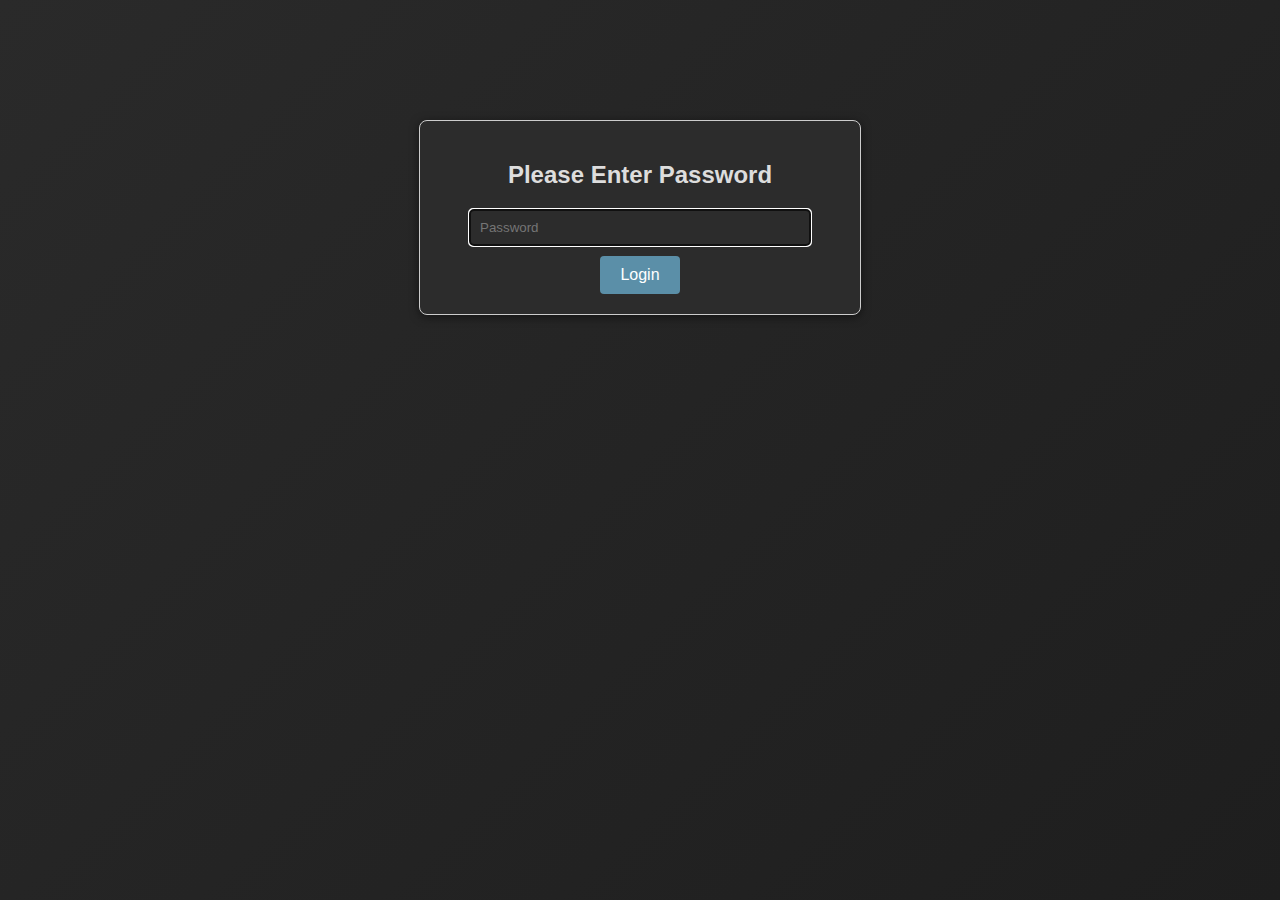
<file: index.html>
<!DOCTYPE html>
<html lang="en">
<head>
  <meta charset="UTF-8" />
  <meta name="viewport" content="width=device-width, initial-scale=1.0" />
  <meta name="description" content="Protected Quick Links page with dark mode, interactive features, link management, settings, and persistence" />
  <title>My Quick Links - Protected</title>
  <link rel="stylesheet" href="css/style.css" />
  <!-- We add a small inline style for tab-content to fix the 'tabs do nothing' issue -->
  <style>
    .tab-content { display: none; }
    .tab-content.active { display: block; }
  </style>
</head>
<body>
  <!-- LOGIN CONTAINER -->
  <div id="loginContainer">
    <h2>Please Enter Password</h2>
    <form onsubmit="submitLogin(event)">
      <input type="password" id="loginPassword" placeholder="Password" />
      <button type="submit">Login</button>
      <p id="loginError">Incorrect password. Try again!</p>
    </form>
  </div>

  <!-- PROTECTED CONTENT -->
  <div id="mainContent">
    <!-- Fixed Header -->
    <header>
      <!-- Dark Mode Toggle -->
      <div class="toggle-switch">
        <input type="checkbox" id="themeToggle" onclick="toggleTheme()" />
        <label for="themeToggle" aria-label="Toggle dark mode"></label>
      </div>
      
      <!-- Category Buttons & Manage/Clear Buttons -->
      <nav class="categories">
        <button onclick="clickCategory('all')">All Sites</button>
        <button onclick="clickCategory('hosted')">Hosted</button>
        <button onclick="clickCategory('nonhosted')">Non Hosted</button>
        <button class="manage-btn" onclick="clickManage()">Manage URLs</button>
        <button class="clear-btn" onclick="clearSearch()">Clear</button>
      </nav>
      
      <!-- Search Bar -->
      <input type="text" id="searchBox" placeholder="Search links..." />
      
      <!-- Default Reset Buttons -->
      <div class="default-reset-buttons">
        <button onclick="defaultResetAll()">Reset All Sites</button>
        <button onclick="defaultResetHosted()">Reset Hosted</button>
        <button onclick="defaultResetNonHosted()">Reset Non Hosted</button>
      </div>
      
      <!-- Settings & Logout Buttons -->
      <button class="settings-btn" onclick="toggleSettings()">Settings</button>
      <button class="logout-btn" onclick="logout()">Logout</button>
    </header>
    
    <!-- LEFT-PINNED MANAGE PANEL (Portrait) -->
    <div id="managePanel">
      <h2>Manage URLs</h2>
      <form onsubmit="submitForm(event)">
        <label for="linkName">Link Name:</label>
        <input type="text" id="linkName" placeholder="Link Name" required />
        
        <label for="linkURL">Link URL:</label>
        <input type="url" id="linkURL" placeholder="Link URL" required />
        
        <label for="linkCategory">Category:</label>
        <select id="linkCategory" required>
          <option value="">Select Category</option>
          <option value="hosted">Hosted</option>
          <option value="nonhosted">Non Hosted</option>
        </select>
        
        <div style="display: flex; gap: 10px; margin-top: 10px;">
          <button id="submitBtn" type="submit">Add Link</button>
          <button type="button" onclick="cancelManage()">Cancel</button>
        </div>
      </form>
      <p>Edit or remove links using the buttons on each card below.</p>
    </div>
    
    <!-- LINKS LIST -->
    <div id="linksList"></div>
    
    <!-- BACK TO TOP BUTTON -->
    <button id="topBtn" aria-label="Back to top" onclick="topFunction()">↑</button>
  </div>

  <!-- FULL-PAGE SETTINGS (NO GLOW, FILLS ENTIRE SCREEN BELOW HEADER) -->
  <div id="settingsPanel" style="
       position: fixed;
       top: 70px;       /* Just below the header's height */
       left: 0;
       right: 0;
       bottom: 0;
       background: var(--card-bg);
       color: var(--text-color);
       overflow-y: auto;
       z-index: 9999;
       display: none;
       padding: 20px;
       border: none;
  ">
    <h2 style="margin-top:0;">Full-Page Settings</h2>
    <p>This page spans the entire screen below the header, giving you a more detailed editor for your site’s appearance.</p>

    <div class="settings-tabs" style="margin-top:20px;">
      <div class="tab-buttons" style="display:flex; gap:10px; margin-bottom:10px;">
        <button data-target="tab-general" class="active" onclick="switchTab(event)">General</button>
        <button data-target="tab-appearance" onclick="switchTab(event)">Appearance</button>
        <button data-target="tab-advanced" onclick="switchTab(event)">Advanced</button>
      </div>

      <!-- General Tab -->
      <div id="tab-general" class="tab-content active" style="margin-bottom:20px;">
        <h3>General Settings</h3>
        <div>
          <p>Default Category:</p>
          <label><input type="radio" name="defaultCategory" value="all"> All Sites</label>
          <label><input type="radio" name="defaultCategory" value="hosted"> Hosted</label>
          <label><input type="radio" name="defaultCategory" value="nonhosted"> Non Hosted</label>
        </div>
        <div style="margin-top:10px;">
          <label><input type="checkbox" id="enableAnimation" checked> Enable Card Animation</label>
        </div>
        <div style="margin-top:10px;">
          <label><input type="checkbox" id="alwaysShowEdit"> Always Show Edit/Remove Buttons</label>
        </div>
      </div>

      <!-- Appearance Tab -->
      <div id="tab-appearance" class="tab-content" style="margin-bottom:20px;">
        <h3>Appearance Settings</h3>

        <!-- Additional themes -->
        <div style="margin-top:10px;">
          <label>Preset Theme:
            <select id="presetTheme">
              <option value="">None</option>
              <option value="light">Light</option>
              <option value="dark">Dark</option>
              <option value="matrix">Matrix</option>
              <option value="retro">Retro</option>
              <option value="neon">Neon</option>
              <option value="pastel">Pastel</option>
              <option value="solarized">Solarized</option>
              <option value="monokai">Monokai</option>
              <option value="highcontrast">High Contrast</option>
            </select>
          </label>
          <p style="font-size:0.9em; margin-top:4px;">
            Selecting a theme updates the color pickers below. You can override them manually afterwards.
          </p>
        </div>

        <div style="margin-top:10px;">
          <label>Primary Button Color: 
            <input type="color" id="primaryButtonColor" value="#6a90ab" style="width:60px; height:40px;">
          </label>
        </div>
        <div style="margin-top:10px;">
          <label>Card Background Color: 
            <input type="color" id="cardBgColor" value="#ffffff" style="width:60px; height:40px;">
          </label>
        </div>
        <div style="margin-top:10px;">
          <label>Card Hover Background Color: 
            <input type="color" id="cardHoverBgColor" value="#e6e6e6" style="width:60px; height:40px;">
          </label>
        </div>
        <div style="margin-top:10px;">
          <label>Text Color: 
            <input type="color" id="textColor" value="#333333" style="width:60px; height:40px;">
          </label>
        </div>
        <div style="margin-top:10px;">
          <label>Link Color: 
            <input type="color" id="linkColor" value="#007bff" style="width:60px; height:40px;">
          </label>
        </div>
        <div style="margin-top:10px;">
          <label>Hover Scale Factor: 
            <input type="range" id="hoverScale" min="1" max="1.5" step="0.1" value="1.2" style="width:200px;">
            <span id="hoverScaleDisplay">1.2</span>
          </label>
        </div>
        <div style="margin-top:10px;">
          <label>UI Scale:
            <input type="range" id="uiScale" min="1" max="2" step="0.1" value="1" style="width:200px;">
            <span id="uiScaleDisplay">1</span>
          </label>
          <p style="font-size:0.9em; margin-top:4px;">
            Adjusts the size of site cards and content (not the header).
          </p>
        </div>
        <div style="margin-top:10px;">
          <label>Custom Background URL:
            <input type="text" id="bgUrl" placeholder="https://example.com/bg.jpg" style="width:100%;">
          </label>
        </div>
        <div style="margin-top:10px;">
          <label>Animation Style:
            <select id="animationStyle">
              <option value="none">None</option>
              <option value="bounce">Bounce</option>
              <option value="fade">Fade</option>
              <option value="zoom">Zoom</option>
              <option value="pulse">Pulse</option>
              <option value="flip">Flip</option>
              <option value="spin">Spin</option>
              <option value="shake">Shake</option>
            </select>
          </label>
        </div>

        <!-- A small text-based preview box for quick reference -->
        <div style="margin-top:20px;">
          <h4>Hover Scale Preview:</h4>
          <div id="hoverPreview" style="
            border:1px solid var(--shadow-color); 
            padding:10px; 
            text-align:center;
            margin-bottom:10px;
          ">
            Preview text
          </div>
        </div>
        
        <!-- Card Preview block: simulates a real card -->
        <div style="margin-top:20px;">
          <h4>Card Preview:</h4>
          <div id="cardPreview" class="preview-card" style="
            margin-top:10px; 
            padding:20px; 
            border-radius:8px; 
            box-shadow:0 2px 6px var(--shadow-color); 
            background-color:var(--card-bg); 
            color:var(--text-color);
          "></div>
        </div>
      </div>

      <!-- Advanced Tab -->
      <div id="tab-advanced" class="tab-content" style="margin-bottom:20px;">
        <h3>Advanced Settings</h3>
        <div>
          <label>Custom CSS:</label>
          <textarea id="customCSS" rows="5" placeholder="Enter custom CSS here..." style="width:100%;"></textarea>
        </div>
        <div style="margin-top:10px;">
          <button type="button" onclick="applyCustomCSS()">Apply Custom CSS</button>
        </div>
        <div style="margin-top:10px;">
          <button type="button" onclick="resetSettings()">Reset Settings</button>
        </div>
      </div>
    </div>

    <!-- Save/Cancel at bottom -->
    <div style="margin-top:20px; text-align:right;">
      <button type="submit" onclick="saveSettings(event)">Save Settings</button>
      <button type="button" onclick="hideSettings()">Cancel</button>
    </div>
  </div>

  <!-- Include External JS Files -->
  <script src="data/sites.js"></script>
  <script src="js/settings.js"></script>
  <script src="js/main.js"></script>
</body>
</html>
</file>
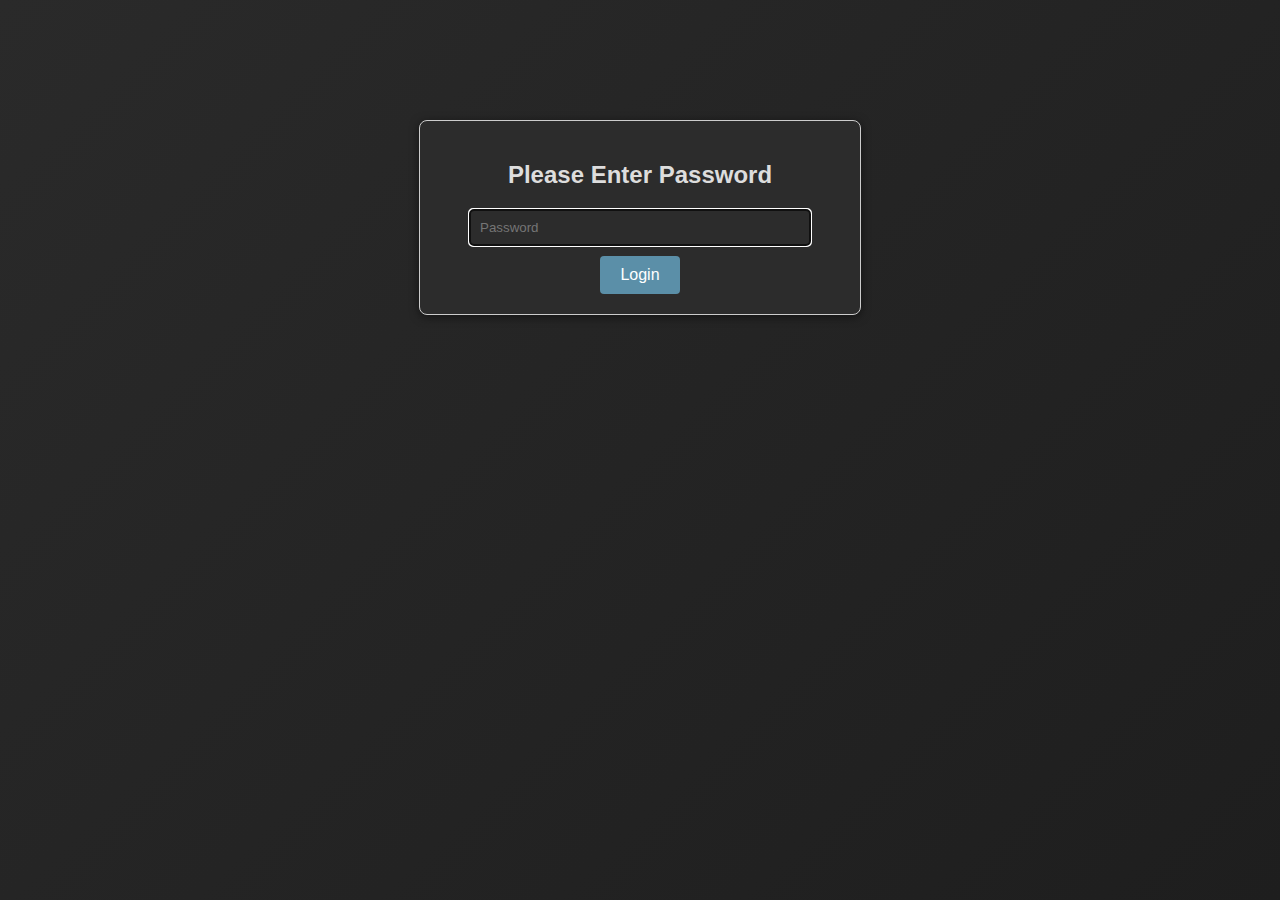
<file: Index.HTML>
<!DOCTYPE html>
<html lang="en">
<head>
  <meta charset="UTF-8" />
  <meta name="viewport" content="width=device-width, initial-scale=1.0" />
  <meta name="description" content="Protected Quick Links page with dark mode, interactive features, link management, settings, and persistence" />
  <title>My Quick Links - Protected</title>
  <link rel="stylesheet" href="css/style.css" />
  <!-- We add a small inline style for tab-content to fix the 'tabs do nothing' issue -->
  <style>
    .tab-content { display: none; }
    .tab-content.active { display: block; }
  </style>
</head>
<body>
  <!-- LOGIN CONTAINER -->
  <div id="loginContainer">
    <h2>Please Enter Password</h2>
    <form onsubmit="submitLogin(event)">
      <input type="password" id="loginPassword" placeholder="Password" />
      <button type="submit">Login</button>
      <p id="loginError">Incorrect password. Try again!</p>
    </form>
  </div>

  <!-- PROTECTED CONTENT -->
  <div id="mainContent">
    <!-- Fixed Header -->
    <header>
      <!-- Dark Mode Toggle -->
      <div class="toggle-switch">
        <input type="checkbox" id="themeToggle" onclick="toggleTheme()" />
        <label for="themeToggle" aria-label="Toggle dark mode"></label>
      </div>
      
      <!-- Category Buttons & Manage/Clear Buttons -->
      <nav class="categories">
        <button onclick="clickCategory('all')">All Sites</button>
        <button onclick="clickCategory('hosted')">Hosted</button>
        <button onclick="clickCategory('nonhosted')">Non Hosted</button>
        <button class="manage-btn" onclick="clickManage()">Manage URLs</button>
        <button class="clear-btn" onclick="clearSearch()">Clear</button>
      </nav>
      
      <!-- Search Bar -->
      <input type="text" id="searchBox" placeholder="Search links..." />
      
      <!-- Default Reset Buttons -->
      <div class="default-reset-buttons">
        <button onclick="defaultResetAll()">Reset All Sites</button>
        <button onclick="defaultResetHosted()">Reset Hosted</button>
        <button onclick="defaultResetNonHosted()">Reset Non Hosted</button>
      </div>
      
      <!-- Settings & Logout Buttons -->
      <button class="settings-btn" onclick="toggleSettings()">Settings</button>
      <button class="logout-btn" onclick="logout()">Logout</button>
    </header>
    
    <!-- LEFT-PINNED MANAGE PANEL (Portrait) -->
    <div id="managePanel">
      <h2>Manage URLs</h2>
      <form onsubmit="submitForm(event)">
        <label for="linkName">Link Name:</label>
        <input type="text" id="linkName" placeholder="Link Name" required />
        
        <label for="linkURL">Link URL:</label>
        <input type="url" id="linkURL" placeholder="Link URL" required />
         
        <label for="linkCategory">Category:</label>
        <select id="linkCategory" required>
          <option value="">Select Category</option>
          <option value="hosted">Hosted</option>
          <option value="nonhosted">Non Hosted</option>
        </select>
        
        <div style="display: flex; gap: 10px; margin-top: 10px;">
          <button id="submitBtn" type="submit">Add Link</button>
          <button type="button" onclick="cancelManage()">Cancel</button>
        </div>
      </form>
      <p>Edit or remove links using the buttons on each card below.</p>
    </div>
    
    <!-- LINKS LIST -->
    <div id="linksList"></div>
    
    <!-- BACK TO TOP BUTTON -->
    <button id="topBtn" aria-label="Back to top" onclick="topFunction()">↑</button>
  </div>

  <!-- FULL-PAGE SETTINGS (NO GLOW, FILLS ENTIRE SCREEN BELOW HEADER) -->
  <div id="settingsPanel" style="
       position: fixed;
       top: 70px;       /* Just below the header's height */
       left: 0;
       right: 0;
       bottom: 0;
       background: var(--card-bg);
       color: var(--text-color);
       overflow-y: auto;
       z-index: 9999;
       display: none;
       padding: 20px;
       border: none;
  ">
    <h2 style="margin-top:0;">Full-Page Settings</h2>
    <p>This page spans the entire screen below the header, giving you a more detailed editor for your site’s appearance.</p>

    <div class="settings-tabs" style="margin-top:20px;">
      <div class="tab-buttons" style="display:flex; gap:10px; margin-bottom:10px;">
        <button data-target="tab-general" class="active" onclick="switchTab(event)">General</button>
        <button data-target="tab-appearance" onclick="switchTab(event)">Appearance</button>
        <button data-target="tab-advanced" onclick="switchTab(event)">Advanced</button>
      </div>

      <!-- General Tab -->
      <div id="tab-general" class="tab-content active" style="margin-bottom:20px;">
        <h3>General Settings</h3>
        <div>
          <p>Default Category:</p>
          <label><input type="radio" name="defaultCategory" value="all"> All Sites</label>
          <label><input type="radio" name="defaultCategory" value="hosted"> Hosted</label>
          <label><input type="radio" name="defaultCategory" value="nonhosted"> Non Hosted</label>
        </div>
        <div style="margin-top:10px;">
          <label><input type="checkbox" id="enableAnimation" checked> Enable Card Animation</label>
        </div>
        <div style="margin-top:10px;">
          <label><input type="checkbox" id="alwaysShowEdit"> Always Show Edit/Remove Buttons</label>
        </div>
      </div>

      <!-- Appearance Tab -->
      <div id="tab-appearance" class="tab-content" style="margin-bottom:20px;">
        <h3>Appearance Settings</h3>

        <!-- Additional themes -->
        <div style="margin-top:10px;">
          <label>Preset Theme:
            <select id="presetTheme">
              <option value="">None</option>
              <option value="light">Light</option>
              <option value="dark">Dark</option>
              <option value="matrix">Matrix</option>
              <option value="retro">Retro</option>
              <option value="neon">Neon</option>
              <option value="pastel">Pastel</option>
              <option value="solarized">Solarized</option>
              <option value="monokai">Monokai</option>
              <option value="highcontrast">High Contrast</option>
            </select>
          </label>
          <p style="font-size:0.9em; margin-top:4px;">
            Selecting a theme updates the color pickers below. You can override them manually afterwards.
          </p>
        </div>

        <div style="margin-top:10px;">
          <label>Primary Button Color: 
            <input type="color" id="primaryButtonColor" value="#6a90ab" style="width:60px; height:40px;">
          </label>
        </div>
        <div style="margin-top:10px;">
          <label>Card Background Color: 
            <input type="color" id="cardBgColor" value="#ffffff" style="width:60px; height:40px;">
          </label>
        </div>
        <div style="margin-top:10px;">
          <label>Card Hover Background Color: 
            <input type="color" id="cardHoverBgColor" value="#e6e6e6" style="width:60px; height:40px;">
          </label>
        </div>
        <div style="margin-top:10px;">
          <label>Text Color: 
            <input type="color" id="textColor" value="#333333" style="width:60px; height:40px;">
          </label>
        </div>
        <div style="margin-top:10px;">
          <label>Link Color: 
            <input type="color" id="linkColor" value="#007bff" style="width:60px; height:40px;">
          </label>
        </div>
        <div style="margin-top:10px;">
          <label>Hover Scale Factor: 
            <input type="range" id="hoverScale" min="1" max="1.5" step="0.1" value="1.2" style="width:200px;">
            <span id="hoverScaleDisplay">1.2</span>
          </label>
        </div>
        <div style="margin-top:10px;">
          <label>UI Scale:
            <input type="range" id="uiScale" min="1" max="2" step="0.1" value="1" style="width:200px;">
            <span id="uiScaleDisplay">1</span>
          </label>
          <p style="font-size:0.9em; margin-top:4px;">
            Adjusts the size of site cards and content (not the header).
          </p>
        </div>
        <div style="margin-top:10px;">
          <label>Custom Background URL:
            <input type="text" id="bgUrl" placeholder="https://example.com/bg.jpg" style="width:100%;">
          </label>
        </div>
        <div style="margin-top:10px;">
          <label>Animation Style:
            <select id="animationStyle">
              <option value="none">None</option>
              <option value="bounce">Bounce</option>
              <option value="fade">Fade</option>
              <option value="zoom">Zoom</option>
              <option value="pulse">Pulse</option>
              <option value="flip">Flip</option>
              <option value="spin">Spin</option>
              <option value="shake">Shake</option>
            </select>
          </label>
        </div>

        <!-- A small text-based preview box for quick reference -->
        <div style="margin-top:20px;">
          <h4>Hover Scale Preview:</h4>
          <div id="hoverPreview" style="
            border:1px solid var(--shadow-color); 
            padding:10px; 
            text-align:center;
            margin-bottom:10px;
          ">
            Preview text
          </div>
        </div>
        
        <!-- Card Preview block: simulates a real card -->
        <div style="margin-top:20px;">
          <h4>Card Preview:</h4>
          <div id="cardPreview" class="preview-card" style="
            margin-top:10px; 
            padding:20px; 
            border-radius:8px; 
            box-shadow:0 2px 6px var(--shadow-color); 
            background-color:var(--card-bg); 
            color:var(--text-color);
          "></div>
        </div>
      </div>

      <!-- Advanced Tab -->
      <div id="tab-advanced" class="tab-content" style="margin-bottom:20px;">
        <h3>Advanced Settings</h3>
        <div>
          <label>Custom CSS:</label>
          <textarea id="customCSS" rows="5" placeholder="Enter custom CSS here..." style="width:100%;"></textarea>
        </div>
        <div style="margin-top:10px;">
          <button type="button" onclick="applyCustomCSS()">Apply Custom CSS</button>
        </div>
        <div style="margin-top:10px;">
          <button type="button" onclick="resetSettings()">Reset Settings</button>
        </div>
      </div>
    </div>

    <!-- Save/Cancel at bottom -->
    <div style="margin-top:20px; text-align:right;">
      <button type="submit" onclick="saveSettings(event)">Save Settings</button>
      <button type="button" onclick="hideSettings()">Cancel</button>
    </div>
  </div>

  <!-- Include External JS Files -->
  <script src="data/sites.js"></script>
  <script src="js/settings.js"></script>
  <script src="js/main.js"></script>
</body>
</html>
</file>
<file: css/style.css>
/* ==========================================================
   GLOBAL & THEME SETTINGS & CSS VARIABLES
========================================================== */
:root {
  --bg-color: #f0f2f5;
  --text-color: #333;
  --gradient-bg: linear-gradient(135deg, #d9eaff 0%, #eef7ff 100%);
  --card-bg: #fff;
  --card-hover-bg: #e6e6e6;
  --button-color: #6a90ab;
  --link-color: #007bff;
  --search-bg: #fff;
  --shadow-color: rgba(0, 0, 0, 0.15);
  --hover-scale: 1.2;
}
[data-theme="dark"] {
  --bg-color: #1e1e1e;
  --text-color: #ddd;
  --gradient-bg: linear-gradient(135deg, #2a2a2a 0%, #1e1e1e 100%);
  --card-bg: #2c2c2c;
  --card-hover-bg: #3a3a3a;
  --button-color: #5b8fa8;
  --link-color: #90caf9;
  --search-bg: #2c2c2c;
  --shadow-color: rgba(0, 0, 0, 0.5);
}

/* BASIC STYLES */
body {
  font-family: 'Roboto', sans-serif;
  margin: 0;
  padding: 20px;
  background: var(--gradient-bg) no-repeat center center fixed;
  background-size: cover;
  color: var(--text-color);
  transition: background-color 0.3s, color 0.3s;
}

/* Hide site cards and other content behind settings when settings is open */
body.settings-open #linksList,
body.settings-open .card,
body.settings-open #managePanel,
body.settings-open #topBtn {
  display: none !important;
}

/* LOGIN CONTAINER */
#loginContainer {
  max-width: 400px;
  width: 90%;
  margin: 100px auto;
  padding: 20px;
  text-align: center;
  background: var(--card-bg);
  border: 1px solid #ccc;
  border-radius: 8px;
  box-shadow: 0 2px 10px var(--shadow-color);
}
#loginContainer input[type="password"] {
  width: 80%;
  padding: 10px;
  margin-bottom: 10px;
  border: 1px solid #ccc;
  border-radius: 4px;
  background-color: var(--search-bg);
  color: var(--text-color);
}
#loginContainer button {
  padding: 10px 20px;
  font-size: 1em;
  border: none;
  border-radius: 4px;
  background-color: var(--button-color);
  color: #fff;
  cursor: pointer;
  transition: background-color 0.3s;
}
#loginContainer button:hover {
  filter: brightness(0.9);
}
#loginError {
  color: red;
  margin-top: 10px;
  display: none;
}

/* MAIN CONTENT */
#mainContent {
  display: none;
  margin-top: 100px;
  transform-origin: top center; /* For UI scaling */
}

/* HEADER */
header {
  position: fixed;
  top: 0;
  left: 0;
  right: 0;
  background: var(--bg-color);
  z-index: 1000;
  display: flex;
  align-items: center;
  padding: 10px 20px;
  box-shadow: 0 2px 5px var(--shadow-color);
  gap: 10px;
}
.toggle-switch {
  position: relative;
  width: 60px;
  height: 30px;
  flex-shrink: 0;
}
.toggle-switch input {
  opacity: 0;
  width: 0;
  height: 0;
}
.toggle-switch label {
  position: absolute;
  top: 0; left: 0;
  width: 60px; height: 30px;
  border-radius: 15px;
  cursor: pointer;
  background: linear-gradient(90deg, #333, #444);
  transition: background 0.3s;
}
.toggle-switch label::after {
  content: "🌙";
  position: absolute;
  top: 50%; left: 4px;
  transform: translateY(-50%);
  width: 24px; height: 24px;
  border-radius: 50%;
  background: #fff;
  font-size: 1.1rem;
  line-height: 24px;
  text-align: center;
  transition: transform 0.3s, content 0.3s;
}
.toggle-switch input:checked + label {
  background: linear-gradient(90deg, #ffb347, #ffcc33);
}
.toggle-switch input:checked + label::after {
  content: "☀";
  transform: translate(28px, -50%);
}

.categories,
.default-reset-buttons {
  display: flex;
  gap: 10px;
}
.categories button,
.manage-btn,
.clear-btn,
.default-reset-buttons button,
.settings-btn,
.logout-btn {
  background-color: var(--button-color);
  border: none;
  color: #fff;
  padding: 5px 12px;
  border-radius: 5px;
  cursor: pointer;
  transition: filter 0.3s;
}
.categories button:hover,
.manage-btn:hover,
.clear-btn:hover,
.default-reset-buttons button:hover,
.settings-btn:hover,
.logout-btn:hover {
  filter: brightness(0.9);
}

#searchBox {
  flex: 1;
  padding: 10px;
  border: 1px solid #ccc;
  border-radius: 25px;
  background-color: var(--search-bg);
  color: var(--text-color);
  caret-color: var(--text-color);
}
#searchBox::placeholder {
  color: #aaa;
}

/* MANAGE PANEL */
#managePanel {
  position: fixed;
  top: 120px;
  left: 20px;
  width: 300px;
  max-height: 70vh;
  overflow-y: auto;
  background-color: var(--card-bg);
  color: var(--text-color);
  padding: 20px;
  border-radius: 8px;
  box-shadow: 0 2px 10px var(--shadow-color);
  display: none;
  z-index: 9999;
}
#managePanel:hover {
  /* mild highlight on hover, not as dramatic as cards */
  box-shadow: 0 0 10px 2px rgba(0, 255, 0, 0.3);
}
#managePanel label {
  display: block;
  margin-top: 10px;
  margin-bottom: 5px;
}
#managePanel input,
#managePanel select {
  width: 100%;
  padding: 8px;
  border: 1px solid #ccc;
  border-radius: 4px;
  background-color: var(--search-bg);
  color: var(--text-color);
  margin-bottom: 5px;
}
#managePanel button {
  background-color: var(--button-color);
  color: #fff;
  border: none;
  border-radius: 4px;
  padding: 8px 14px;
  cursor: pointer;
  transition: filter 0.3s;
}
#managePanel button:hover {
  filter: brightness(0.9);
}

/* SETTINGS PANEL */
#settingsPanel {
  position: fixed;
  top: 150px; /* so it doesn't overlap the search bar */
  left: 50%;
  transform: translateX(-50%);
  width: 650px; /* bigger than content */
  height: 600px; /* fixed so site cards won't show behind */
  overflow-y: auto;
  background: var(--card-bg);
  color: var(--text-color);
  padding: 25px;
  border-radius: 12px;
  box-shadow: 0 0 15px 5px rgba(0, 255, 0, 0.6); /* green glow */
  display: none;
  z-index: 10000;
}
.settings-tabs {
  margin-top: 10px;
}
.tab-buttons {
  display: flex;
  gap: 5px;
  margin-bottom: 10px;
}
.tab-buttons button {
  flex: 1;
  background-color: var(--button-color);
  border: none;
  color: #fff;
  padding: 10px;
  border-radius: 4px;
  cursor: pointer;
  transition: background-color 0.3s;
}
.tab-buttons button.active {
  filter: brightness(0.9);
}
.tab-content {
  display: none;
}
.tab-content.active {
  display: block;
}
#settingsPanel label,
#settingsPanel input,
#settingsPanel textarea {
  color: var(--text-color);
}
#settingsPanel input[type="color"],
#settingsPanel input[type="range"],
#settingsPanel textarea,
#settingsPanel select {
  background-color: var(--search-bg);
  border: 1px solid #ccc;
  border-radius: 4px;
  margin-top: 6px;
  margin-bottom: 10px;
  padding: 6px;
}
#settingsPanel button {
  background-color: var(--button-color);
  color: #fff;
  border: none;
  border-radius: 4px;
  padding: 8px;
  cursor: pointer;
  transition: filter 0.3s;
  margin-top: 6px;
}
#settingsPanel button:hover {
  filter: brightness(0.9);
}
#customCSS {
  width: 100%;
  color: var(--text-color);
  padding: 8px;
}

/* A separate preview card that simulates a real card in the Appearance tab */
#cardPreview {
  margin-top: 10px;
  padding: 20px;
  border-radius: 8px;
  box-shadow: 0 2px 6px var(--shadow-color);
  background-color: var(--card-bg);
  color: var(--text-color);
  transition: transform 0.3s, box-shadow 0.3s;
  min-height: 60px;
}
#cardPreview:hover {
  box-shadow: 0 0 10px 2px rgba(0, 255, 0, 0.4);
  transform: scale(1.02);
}

/* SITE CARDS */
#linksList {
  width: 600px;
  margin: 0 auto 20px;
}
.card {
  background-color: var(--card-bg);
  padding: 20px;
  margin: 10px 0;
  width: 100%;
  border-radius: 12px;
  box-shadow: 0 2px 10px var(--shadow-color);
  transition: transform 0.3s, box-shadow 0.3s, background 0.3s, margin 0.3s;
  cursor: pointer;
  opacity: 1;
  display: flex;
  justify-content: space-between;
  align-items: center;
  transform-origin: center;
  position: relative;
  z-index: 1;
}
.card:hover {
  margin: 30px 0; /* more space above/below hovered card */
  transform: scale(var(--hover-scale));
  box-shadow: 0 0 15px 5px rgba(0, 255, 0, 0.6);
  background: var(--card-hover-bg);
  z-index: 2;
}
.card:hover a {
  font-size: 1.6em;
  transition: font-size 0.3s;
}
.card a {
  text-decoration: none;
  color: var(--link-color);
  font-weight: 500;
  flex: 1;
  display: inline-flex;
  align-items: center;
  transition: color 0.3s, font-size 0.3s;
}
.card a::before {
  content: "\1F517";
  display: inline-block;
  margin-right: 1.2em;
  color: var(--link-color);
}

/* BACK TO TOP BUTTON */
#topBtn {
  display: none;
  position: fixed;
  bottom: 20px;
  right: 30px;
  width: 60px;
  height: 60px;
  background-color: var(--button-color);
  color: #fff;
  border: none;
  border-radius: 50%;
  cursor: pointer;
  box-shadow: 0 2px 5px var(--shadow-color);
  font-size: 1.5rem;
  display: flex;
  align-items: center;
  justify-content: center;
}
#topBtn:hover {
  animation: bounceUpDown 0.8s infinite alternate;
}
@keyframes bounceUpDown {
  0% { transform: translateY(0); }
  100% { transform: translateY(-5px); }
}

/* COPY, EDIT, REMOVE BUTTONS (MODERN STYLE) */
.copy-btn,
.edit-btn,
.remove-btn {
  margin-left: 10px;
  padding: 8px 16px;
  border: none;
  border-radius: 6px;
  background-color: var(--button-color);
  color: #fff;
  font-weight: 500;
  cursor: pointer;
  transition: filter 0.3s;
}
.copy-btn:hover,
.edit-btn:hover,
.remove-btn:hover {
  filter: brightness(0.9);
}
/* Distinct color for remove button so it stands out */
.remove-btn {
  background-color: #c85a5a;
}
.remove-btn:hover {
  filter: brightness(0.95);
}
.edit-btn {
  background-color: #6d6f6f;
}
.edit-btn:hover {
  filter: brightness(0.95);
}
</file>
